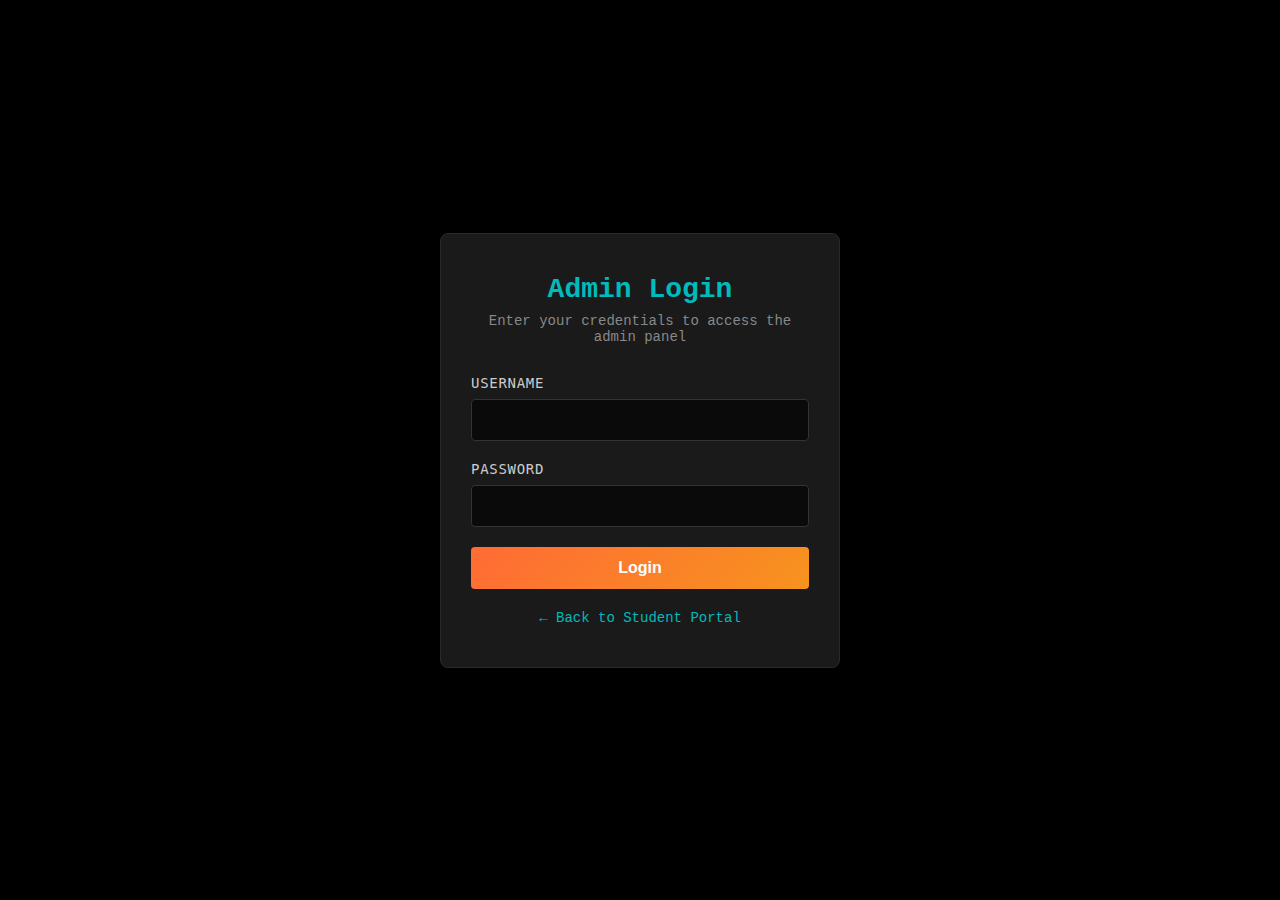
<file: login.html>
<!DOCTYPE html>
<html lang="en">
<head>
    <meta charset="UTF-8">
    <meta name="viewport" content="width=device-width, initial-scale=1.0">
    <title>Admin Login - 42 Polling</title>
    <link rel="stylesheet" href="style.css">
    <style>
        body {
            display: flex;
            justify-content: center;
            align-items: center;
            min-height: 100vh;
            padding: 20px;
        }

        .login-container {
            max-width: 400px;
            width: 100%;
        }

        .login-card {
            background: #1a1a1a;
            border: 1px solid #2a2a2a;
            border-radius: 8px;
            padding: 40px 30px;
            box-shadow: 0 4px 8px rgba(0, 0, 0, 0.3);
        }

        .login-header {
            text-align: center;
            margin-bottom: 30px;
        }

        .login-header h1 {
            color: #00babc;
            font-size: 28px;
            margin-bottom: 8px;
        }

        .login-header p {
            color: #888;
            font-size: 14px;
        }

        .form-group {
            margin-bottom: 20px;
        }

        .form-group label {
            display: block;
            color: #ccc;
            margin-bottom: 8px;
            font-size: 14px;
        }

        .form-group input {
            width: 100%;
            padding: 12px;
            background: #0a0a0a;
            border: 1px solid #333;
            border-radius: 4px;
            color: #fff;
            font-size: 14px;
            box-sizing: border-box;
        }

        .form-group input:focus {
            outline: none;
            border-color: #00babc;
            box-shadow: 0 0 0 2px rgba(0, 186, 188, 0.1);
        }

        .login-btn {
            width: 100%;
            padding: 12px;
            background: linear-gradient(135deg, #ff6b35 0%, #f7931e 100%);
            color: white;
            border: none;
            border-radius: 4px;
            font-size: 16px;
            font-weight: 600;
            cursor: pointer;
            transition: all 0.3s;
        }

        .login-btn:hover {
            transform: translateY(-2px);
            box-shadow: 0 4px 8px rgba(255, 107, 53, 0.3);
        }

        .login-btn:disabled {
            opacity: 0.6;
            cursor: not-allowed;
            transform: none;
        }

        .error-message {
            background: rgba(255, 59, 48, 0.1);
            border: 1px solid rgba(255, 59, 48, 0.3);
            color: #ff3b30;
            padding: 12px;
            border-radius: 4px;
            margin-bottom: 20px;
            font-size: 14px;
            display: none;
        }

        .error-message.show {
            display: block;
        }

        .back-link {
            text-align: center;
            margin-top: 20px;
        }

        .back-link a {
            color: #00babc;
            text-decoration: none;
            font-size: 14px;
        }

        .back-link a:hover {
            text-decoration: underline;
        }
    </style>
</head>
<body>
    <div class="login-container">
        <div class="login-card">
            <div class="login-header">
                <h1>Admin Login</h1>
                <p>Enter your credentials to access the admin panel</p>
            </div>

            <div id="error-message" class="error-message"></div>

            <form id="login-form">
                <div class="form-group">
                    <label for="username">Username</label>
                    <input type="text" id="username" name="username" required autocomplete="username">
                </div>

                <div class="form-group">
                    <label for="password">Password</label>
                    <input type="password" id="password" name="password" required autocomplete="current-password">
                </div>

                <button type="submit" id="login-btn" class="login-btn">Login</button>
            </form>

            <div class="back-link">
                <a href="/">← Back to Student Portal</a>
            </div>
        </div>
    </div>

    <script>
        const loginForm = document.getElementById('login-form');
        const loginBtn = document.getElementById('login-btn');
        const errorMessage = document.getElementById('error-message');

        loginForm.addEventListener('submit', async (e) => {
            e.preventDefault();
            
            const username = document.getElementById('username').value;
            const password = document.getElementById('password').value;

            // Hide previous error
            errorMessage.classList.remove('show');
            loginBtn.disabled = true;
            loginBtn.textContent = 'Logging in...';

            try {
                const response = await fetch('/api/admin/login', {
                    method: 'POST',
                    headers: {
                        'Content-Type': 'application/json',
                    },
                    body: JSON.stringify({ username, password }),
                });

                const data = await response.json();

                if (response.ok && data.success) {
                    // Redirect to admin page
                    window.location.href = '/admin';
                } else {
                    // Show error
                    errorMessage.textContent = data.error || 'Invalid credentials';
                    errorMessage.classList.add('show');
                    loginBtn.disabled = false;
                    loginBtn.textContent = 'Login';
                }
            } catch (error) {
                console.error('Login error:', error);
                errorMessage.textContent = 'An error occurred. Please try again.';
                errorMessage.classList.add('show');
                loginBtn.disabled = false;
                loginBtn.textContent = 'Login';
            }
        });
    </script>
</body>
</html>
</file>
<file: style.css>
/* 42 Polls - Base Styles */
* {
  margin: 0;
  padding: 0;
  box-sizing: border-box;
}

body {
  font-family: 'Courier New', Courier, monospace;
  background-color: #000000;
  color: #ffffff;
  min-height: 100vh;
}

/* Animated Grid Background */
.polls-background {
  position: fixed;
  top: 0;
  left: 0;
  right: 0;
  bottom: 0;
  opacity: 0.1;
  z-index: 0;
  background-image: 
    repeating-linear-gradient(0deg, transparent, transparent 2px, #00babc 2px, #00babc 4px),
    repeating-linear-gradient(90deg, transparent, transparent 2px, #00babc 2px, #00babc 4px);
  background-size: 50px 50px;
  pointer-events: none;
}

/* Header Styles */
.polls-header {
  position: relative;
  background: linear-gradient(to right, #1a1a1a, #000000, #1a1a1a);
  border-bottom: 4px solid #00babc;
  box-shadow: 0 10px 30px rgba(0, 186, 188, 0.2);
  z-index: 10;
}

.polls-header-container {
  max-width: 1280px;
  margin: 0 auto;
  padding: 1.5rem;
  display: flex;
  justify-content: space-between;
  align-items: center;
}

.polls-header-left {
  display: flex;
  align-items: center;
  gap: 1rem;
}

.polls-logo {
  font-size: 3.75rem;
  font-weight: 900;
  color: #00babc;
  font-family: monospace;
  line-height: 1;
}

.polls-header-title {
  font-size: 1.875rem;
  font-weight: bold;
  color: #ffffff;
  font-family: monospace;
}

.polls-header-subtitle {
  font-size: 0.75rem;
  color: #00babc;
  font-family: monospace;
}

.polls-header-right {
  display: flex;
  align-items: center;
  gap: 0.75rem;
  font-size: 0.875rem;
  font-family: monospace;
  color: #00babc;
}

.logout-button {
  background: transparent;
  border: 1px solid #00babc;
  color: #00babc;
  padding: 0.25rem 0.75rem;
  border-radius: 9999px;
  font-family: monospace;
  font-size: 0.75rem;
  cursor: pointer;
}

.logout-button:hover {
  background-color: rgba(0, 186, 188, 0.15);
}

/* Main Content */
.polls-main {
  position: relative;
  max-width: 1280px;
  margin: 0 auto;
  padding: 3rem 1.5rem;
  z-index: 1;
}

.username-card {
  max-width: 640px;
  margin: 4rem auto 0 auto;
}

.username-form {
  display: flex;
  flex-direction: column;
  gap: 0.75rem;
  padding: 1.5rem 1.5rem 0 1.5rem;
}

.username-label {
  font-family: monospace;
  font-size: 0.875rem;
  letter-spacing: 0.08em;
  color: #00e0ff;
}

.username-input {
  background-color: rgba(4, 16, 28, 0.9);
  border-radius: 0.75rem;
  border: 1px solid rgba(0, 224, 255, 0.35);
  padding: 0.85rem 1rem;
  color: #f9fafb;
  font-family: system-ui, -apple-system, BlinkMacSystemFont, 'SF Mono', Menlo, Monaco, Consolas, 'Liberation Mono', 'Courier New', monospace;
}

.username-input::placeholder {
  color: rgba(148, 163, 184, 0.9);
}

/* Admin cards (light style) */
.admin-poll-card {
  background: linear-gradient(135deg, #ffffff 0%, #fafafa 100%);
  border-radius: 16px;
  box-shadow: 0 8px 32px rgba(0, 0, 0, 0.12), 0 2px 8px rgba(0, 0, 0, 0.08);
  padding: 1.75rem 2rem;
  display: flex;
  flex-direction: column;
  gap: 0.875rem;
  color: #0f172a;
  border: 1px solid rgba(0, 186, 188, 0.15);
  transition: all 0.3s ease;
  position: relative;
  overflow: hidden;
}

.admin-poll-card::before {
  content: '';
  position: absolute;
  top: 0;
  left: 0;
  right: 0;
  height: 4px;
  background: linear-gradient(90deg, #00babc 0%, #00a8a0 50%, #00babc 100%);
  background-size: 200% 100%;
  animation: shimmer 3s linear infinite;
}

@keyframes shimmer {
  0% { background-position: -200% 0; }
  100% { background-position: 200% 0; }
}

.admin-poll-card:hover {
  box-shadow: 0 12px 48px rgba(0, 186, 188, 0.2), 0 4px 12px rgba(0, 0, 0, 0.1);
  transform: translateY(-2px);
  border-color: rgba(0, 186, 188, 0.3);
}

.admin-poll-header {
  display: flex;
  align-items: flex-start;
  justify-content: space-between;
  gap: 1rem;
}

.admin-poll-title {
  font-weight: 700;
  font-size: 1.125rem;
  line-height: 1.4;
  color: #0a0a0a;
}

.admin-delete-btn {
  background: linear-gradient(135deg, #fee2e2 0%, #fecaca 100%);
  border-radius: 10px;
  border: 1px solid #fca5a5;
  width: 2.25rem;
  height: 2.25rem;
  display: flex;
  align-items: center;
  justify-content: center;
  cursor: pointer;
  transition: all 0.2s ease;
  font-size: 1.1rem;
}

.admin-delete-btn:hover {
  background: linear-gradient(135deg, #fca5a5 0%, #f87171 100%);
  transform: scale(1.1) rotate(5deg);
  box-shadow: 0 4px 12px rgba(239, 68, 68, 0.3);
}

.admin-poll-desc {
  font-size: 0.9rem;
  color: #64748b;
  line-height: 1.6;
  margin-bottom: 0.5rem;
  font-weight: 400;
}

/* Admin Bar Chart Styles */
.admin-chart-container {
  margin: 1rem 0;
  padding: 1rem;
  background: linear-gradient(135deg, #f8fafc, #f1f5f9);
  border-radius: 0.5rem;
  border: 1px solid #e2e8f0;
}

.admin-chart-title {
  font-size: 0.875rem;
  font-weight: 600;
  color: #0f172a;
  margin-bottom: 0.75rem;
}

.admin-chart-empty {
  text-align: center;
  color: #94a3af;
  font-style: italic;
  padding: 1rem;
}

.admin-bar-row {
  display: grid;
  grid-template-columns: 150px 1fr 100px;
  gap: 0.75rem;
  align-items: center;
  margin-bottom: 0.75rem;
}

.admin-bar-label {
  font-size: 0.875rem;
  font-weight: 500;
  color: #334155;
  overflow: hidden;
  text-overflow: ellipsis;
  white-space: nowrap;
}

.admin-bar-container {
  position: relative;
  height: 28px;
  background: #e2e8f0;
  border-radius: 9999px;
  overflow: hidden;
}

.admin-bar-fill {
  height: 100%;
  background: linear-gradient(90deg, #06b6d4, #0891b2);
  border-radius: 9999px;
  transition: width 0.5s ease;
  min-width: 2px;
}

.admin-bar-fill-winner {
  background: linear-gradient(90deg, #10b981, #059669);
  box-shadow: 0 0 10px rgba(16, 185, 129, 0.4);
}

.admin-bar-value {
  font-size: 0.75rem;
  font-weight: 600;
  color: #475569;
  text-align: right;
  font-family: monospace;
}

.admin-poll-meta-row {
  display: flex;
  gap: 1.5rem;
  font-size: 0.8rem;
}

.admin-poll-meta {
  display: flex;
  align-items: center;
  gap: 0.35rem;
}

.admin-meta-icon {
  color: #14b8a6;
}

.admin-poll-id {
  font-size: 0.75rem;
  color: #6b7280;
}

.admin-poll-footer {
  margin-top: 1rem;
  padding: 1rem 0 0 0;
  display: flex;
  align-items: center;
  justify-content: flex-end;
  gap: 0.625rem;
  border-top: 2px solid rgba(0, 186, 188, 0.1);
}

.admin-view-btn,
.admin-edit-btn {
  background: linear-gradient(135deg, #00babc 0%, #009b9d 100%);
  color: #ffffff;
  border-radius: 8px;
  border: none;
  padding: 0.625rem 1.5rem;
  font-size: 0.8rem;
  font-weight: 700;
  cursor: pointer;
  transition: all 0.25s cubic-bezier(0.4, 0, 0.2, 1);
  text-transform: uppercase;
  letter-spacing: 1px;
  box-shadow: 0 2px 8px rgba(0, 186, 188, 0.25), 0 1px 3px rgba(0, 0, 0, 0.3);
  position: relative;
  overflow: hidden;
  min-width: 100px;
  text-align: center;
}

.admin-edit-btn {
  background: linear-gradient(135deg, #ff6b35 0%, #f7931e 100%);
  box-shadow: 0 2px 8px rgba(255, 107, 53, 0.25), 0 1px 3px rgba(0, 0, 0, 0.3);
}

.admin-view-btn::before,
.admin-edit-btn::before {
  content: '';
  position: absolute;
  top: 0;
  left: -100%;
  width: 100%;
  height: 100%;
  background: linear-gradient(90deg, transparent, rgba(255, 255, 255, 0.2), transparent);
  transition: left 0.5s;
}

.admin-view-btn:hover::before,
.admin-edit-btn:hover::before {
  left: 100%;
}

.admin-view-btn:hover,
.admin-edit-btn:hover {
  transform: translateY(-3px);
  box-shadow: 0 6px 16px rgba(0, 186, 188, 0.4), 0 2px 6px rgba(0, 0, 0, 0.4);
}

.admin-edit-btn:hover {
  box-shadow: 0 6px 16px rgba(255, 107, 53, 0.4), 0 2px 6px rgba(0, 0, 0, 0.4);
}

.admin-view-btn:active,
.admin-edit-btn:active {
  transform: translateY(-1px);
  transition: all 0.1s;
}

.admin-votes-container {
  margin-top: 0.75rem;
  font-size: 0.875rem;
  background: linear-gradient(to bottom, #f8fafc, #f1f5f9);
  border-radius: 0.5rem;
  padding: 1rem;
  border: 1px solid #e2e8f0;
}

.admin-votes-loading {
  color: #64748b;
  text-align: center;
  padding: 1rem;
  font-style: italic;
}

.admin-votes-empty {
  color: #94a3af;
  text-align: center;
  padding: 1.5rem;
  font-style: italic;
}

.admin-votes-header {
  margin-bottom: 1rem;
  padding-bottom: 0.5rem;
  border-bottom: 2px solid #00babc;
}

.admin-votes-title {
  font-weight: 600;
  color: #0f172a;
  font-size: 0.95rem;
}

.admin-votes-summary {
  display: flex;
  flex-direction: column;
  gap: 0.75rem;
  margin-bottom: 1.5rem;
}

.admin-vote-option-card {
  background: #ffffff;
  border: 1px solid #e2e8f0;
  border-radius: 0.5rem;
  padding: 0.75rem;
  box-shadow: 0 1px 3px rgba(0, 0, 0, 0.1);
}

.admin-vote-option-header {
  display: flex;
  justify-content: space-between;
  align-items: center;
  margin-bottom: 0.5rem;
}

.admin-vote-option-name {
  font-weight: 600;
  color: #00babc;
  font-size: 0.9rem;
}

.admin-vote-option-count {
  background: #00babc;
  color: #ffffff;
  padding: 0.25rem 0.5rem;
  border-radius: 9999px;
  font-size: 0.75rem;
  font-weight: bold;
}

.admin-vote-users {
  display: flex;
  flex-wrap: wrap;
  gap: 0.5rem;
  margin-top: 0.5rem;
}

.admin-vote-user-badge {
  background: linear-gradient(135deg, #f1f5f9, #e2e8f0);
  color: #334155;
  padding: 0.35rem 0.75rem;
  border-radius: 9999px;
  font-size: 0.75rem;
  font-weight: 500;
  border: 1px solid #cbd5e1;
  font-family: monospace;
}

.admin-votes-chrono-title {
  font-weight: 600;
  color: #475569;
  font-size: 0.85rem;
  margin-top: 1rem;
  margin-bottom: 0.5rem;
  padding-top: 1rem;
  border-top: 1px solid #e2e8f0;
}

.admin-votes-list {
  list-style: none;
  padding-left: 0;
  margin: 0;
  display: flex;
  flex-direction: column;
  gap: 0.35rem;
}

.admin-vote-row {
  padding: 0.5rem 0.75rem;
  background: #ffffff;
  border: 1px solid #e2e8f0;
  border-radius: 0.375rem;
  color: #475569;
  font-family: monospace;
  font-size: 0.8rem;
}

/* Text Response Styling in Admin */
.admin-text-responses-list {
  display: flex;
  flex-direction: column;
  gap: 1rem;
  margin-top: 1rem;
}

.admin-text-response-card {
  background: linear-gradient(135deg, #f8f9fa 0%, #ffffff 100%);
  border: 2px solid #e2e8f0;
  border-left: 4px solid #00babc;
  border-radius: 0.5rem;
  padding: 1rem;
  box-shadow: 0 2px 8px rgba(0, 0, 0, 0.05);
}

.admin-text-response-user {
  font-family: monospace;
  font-weight: 700;
  color: #00babc;
  font-size: 0.875rem;
  margin-bottom: 0.5rem;
  letter-spacing: 0.05em;
}

.admin-text-response-text {
  background: #ffffff;
  border: 1px solid #e2e8f0;
  border-radius: 0.375rem;
  padding: 0.75rem;
  color: #1e293b;
  font-family: 'Courier New', Courier, monospace;
  font-size: 0.875rem;
  line-height: 1.6;
  margin-bottom: 0.5rem;
  white-space: pre-wrap;
  word-break: break-word;
}

.admin-text-response-time {
  font-family: monospace;
  font-size: 0.75rem;
  color: #94a3b8;
  text-align: right;
}

.admin-create-bar {
  display: flex;
  align-items: center;
  justify-content: space-between;
  margin-bottom: 1.5rem;
}

.admin-create-title {
  font-size: 2.25rem;
  font-weight: 700;
  color: #059669;
}

.admin-header-buttons {
  display: flex;
  gap: 0.75rem;
  align-items: center;
}

.admin-create-btn {
  background-color: #00c2b8;
  color: #ffffff;
  border-radius: 9999px;
  border: none;
  padding: 0.5rem 1.5rem;
  font-size: 0.9rem;
  cursor: pointer;
  transition: transform 0.2s, box-shadow 0.2s;
}

.admin-create-btn:hover {
  transform: translateY(-1px);
  box-shadow: 0 4px 12px rgba(0, 194, 184, 0.3);
}

.admin-export-all-btn,
.admin-export-summary-btn {
  background: linear-gradient(135deg, #6366f1, #8b5cf6);
  color: #ffffff;
  border-radius: 9999px;
  border: none;
  padding: 0.5rem 1.25rem;
  font-size: 0.85rem;
  cursor: pointer;
  transition: transform 0.2s, box-shadow 0.2s;
  font-weight: 500;
}

.admin-export-all-btn:hover,
.admin-export-summary-btn:hover {
  transform: translateY(-1px);
  box-shadow: 0 4px 12px rgba(99, 102, 241, 0.4);
}

.admin-export-summary-btn {
  background: linear-gradient(135deg, #10b981, #059669);
}

.admin-export-summary-btn:hover {
  box-shadow: 0 4px 12px rgba(16, 185, 129, 0.4);
}

.admin-button-group {
  display: flex;
  gap: 0.625rem;
  align-items: center;
}

.admin-export-btn {
  background: linear-gradient(135deg, #f59e0b 0%, #d97706 100%);
  color: #ffffff;
  border-radius: 8px;
  border: none;
  padding: 0.625rem 1.25rem;
  font-size: 0.8rem;
  font-weight: 700;
  cursor: pointer;
  transition: all 0.25s cubic-bezier(0.4, 0, 0.2, 1);
  text-transform: uppercase;
  letter-spacing: 1px;
  box-shadow: 0 2px 8px rgba(245, 158, 11, 0.25), 0 1px 3px rgba(0, 0, 0, 0.3);
  position: relative;
  overflow: hidden;
  min-width: 100px;
  text-align: center;
}

.admin-export-btn::before {
  content: '';
  position: absolute;
  top: 0;
  left: -100%;
  width: 100%;
  height: 100%;
  background: linear-gradient(90deg, transparent, rgba(255, 255, 255, 0.2), transparent);
  transition: left 0.5s;
}

.admin-export-btn:hover::before {
  left: 100%;
}

.admin-export-btn:hover {
  transform: translateY(-3px);
  box-shadow: 0 6px 16px rgba(245, 158, 11, 0.4), 0 2px 6px rgba(0, 0, 0, 0.4);
}

.admin-export-btn:active {
  transform: translateY(-1px);
  transition: all 0.1s;
}

.admin-create-container {
  margin-bottom: 1.5rem;
}

/* Form Styles */
.form-card {
  background: linear-gradient(to bottom right, #1a1a1a, #0a0a0a);
  border: 2px solid #00babc;
  border-radius: 0.75rem;
  padding: 1.5rem;
  box-shadow: 0 20px 50px rgba(0, 186, 188, 0.3);
  max-width: 900px;
}

.form-group {
  margin-bottom: 1rem;
}

.form-group label {
  display: block;
  font-family: monospace;
  font-size: 0.75rem;
  letter-spacing: 0.05em;
  color: #00babc;
  margin-bottom: 0.375rem;
  text-transform: uppercase;
}

.form-group input,
.form-group textarea,
.form-group select {
  width: 100%;
  background-color: rgba(0, 0, 0, 0.7);
  border: 1px solid rgba(0, 186, 188, 0.4);
  border-radius: 0.375rem;
  padding: 0.5rem 0.75rem;
  color: #ffffff;
  font-family: 'Courier New', Courier, monospace;
  font-size: 0.875rem;
  transition: border-color 0.2s, box-shadow 0.2s;
}

.form-group select {
  cursor: pointer;
  appearance: none;
  background-image: url("data:image/svg+xml,%3Csvg xmlns='http://www.w3.org/2000/svg' width='12' height='12' viewBox='0 0 12 12'%3E%3Cpath fill='%2300babc' d='M6 9L1 4h10z'/%3E%3C/svg%3E");
  background-repeat: no-repeat;
  background-position: right 0.75rem center;
  padding-right: 2.5rem;
}

.form-group select option {
  background-color: #0a0a0a;
  color: #ffffff;
}

.form-group textarea {
  resize: vertical;
  min-height: 60px;
}

.form-group input:focus,
.form-group textarea:focus,
.form-group select:focus {
  outline: none;
  border-color: #00babc;
  box-shadow: 0 0 0 2px rgba(0, 186, 188, 0.1);
}

.form-group input::placeholder,
.form-group textarea::placeholder {
  color: rgba(148, 163, 184, 0.5);
}

.section-header {
  display: flex;
  justify-content: space-between;
  align-items: center;
  margin-bottom: 1rem;
  padding-bottom: 0.75rem;
  border-bottom: 1px solid rgba(0, 186, 188, 0.3);
}

.section-header > div:first-child {
  font-family: monospace;
  font-size: 0.875rem;
  color: #ffffff;
  letter-spacing: 0.05em;
  text-transform: uppercase;
}

.button-primary {
  background: linear-gradient(to right, #00babc, #3b82f6);
  color: #000000;
  border: none;
  border-radius: 0.375rem;
  padding: 0.5rem 1.25rem;
  font-family: monospace;
  font-size: 0.75rem;
  font-weight: bold;
  letter-spacing: 0.05em;
  text-transform: uppercase;
  cursor: pointer;
  transition: transform 0.2s, box-shadow 0.2s;
  box-shadow: 0 4px 15px rgba(0, 186, 188, 0.4);
}

.button-primary:hover {
  transform: translateY(-1px);
  box-shadow: 0 6px 20px rgba(0, 186, 188, 0.6);
}

.button-primary:active {
  transform: translateY(0);
}

.polls-section-header {
  display: flex;
  align-items: center;
  gap: 0.75rem;
  margin-bottom: 2rem;
}

.polls-section-title {
  font-size: 1.5rem;
  font-weight: bold;
  color: #ffffff;
  font-family: monospace;
}

.polls-count {
  margin-left: auto;
  color: #00babc;
  font-family: monospace;
  font-size: 0.875rem;
}

/* Grid Layout */
.polls-grid {
  display: grid;
  grid-template-columns: 1fr;
  gap: 1.5rem;
  width: 100%;
}

@media (min-width: 768px) {
  .polls-grid {
    grid-template-columns: repeat(2, 1fr);
  }
}

@media (min-width: 1024px) {
  .polls-grid {
    grid-template-columns: repeat(3, 1fr);
  }
}

/* Poll Card */
.poll-card {
  background: linear-gradient(to bottom right, #1a1a1a, #000000);
  border-radius: 0.5rem;
  overflow: hidden;
  border: 2px solid;
  box-shadow: 0 20px 50px;
  transition: transform 0.2s;
  display: flex;
  flex-direction: column;
  width: 100%;
  min-height: 380px;
  height: auto;
}

.poll-card:hover {
  transform: scale(1.05);
}

/* Color Variants */
.poll-card-cyan {
  border-color: #00babc;
  box-shadow: 0 20px 50px rgba(0, 186, 188, 0.3);
}

.poll-card-purple {
  border-color: #c084fc;
  box-shadow: 0 20px 50px rgba(192, 132, 252, 0.3);
}

.poll-card-green {
  border-color: #4ade80;
  box-shadow: 0 20px 50px rgba(74, 222, 128, 0.3);
}

.poll-card-orange {
  border-color: #fb923c;
  box-shadow: 0 20px 50px rgba(251, 146, 60, 0.3);
}

.poll-card-pink {
  border-color: #f472b6;
  box-shadow: 0 20px 50px rgba(244, 114, 182, 0.3);
}

.poll-card-blue {
  border-color: #60a5fa;
  box-shadow: 0 20px 50px rgba(96, 165, 250, 0.3);
}

/* Card Header */
.poll-card-header {
  padding: 1.5rem;
  position: relative;
  overflow: hidden;
  flex: 0 0 auto;
}

.poll-card-header-cyan {
  background: linear-gradient(to right, #00babc, #3b82f6);
}

.poll-card-header-purple {
  background: linear-gradient(to right, #a855f7, #ec4899);
}

.poll-card-header-green {
  background: linear-gradient(to right, #22c55e, #10b981);
}

.poll-card-header-orange {
  background: linear-gradient(to right, #f97316, #ef4444);
}

.poll-card-header-pink {
  background: linear-gradient(to right, #ec4899, #f43f5e);
}

.poll-card-header-blue {
  background: linear-gradient(to right, #3b82f6, #6366f1);
}

.poll-card-header-bg {
  position: absolute;
  top: 0;
  right: 0;
  font-size: 7rem;
  font-weight: 900;
  color: #ffffff;
  opacity: 0.1;
  font-family: monospace;
  line-height: 1;
}

.poll-card-header-content {
  position: relative;
  z-index: 1;
}

.poll-id-badge {
  display: inline-block;
  padding: 0.25rem 0.5rem;
  background-color: rgba(0, 0, 0, 0.3);
  border-radius: 0.25rem;
  font-size: 0.75rem;
  font-family: monospace;
  color: #ffffff;
  margin-bottom: 0.5rem;
}

.poll-title {
  font-size: 1.25rem;
  font-weight: 900;
  color: #ffffff;
  margin-bottom: 0.5rem;
  font-family: monospace;
}

.poll-description {
  color: rgba(255, 255, 255, 0.9);
  font-size: 0.75rem;
  line-height: 1.5;
  font-family: monospace;
  display: -webkit-box;
  -webkit-line-clamp: 3;
  -webkit-box-orient: vertical;
  overflow: hidden;
  text-overflow: ellipsis;
  max-height: 3.375rem;
}

/* Stats Section */
.poll-stats {
  display: grid;
  grid-template-columns: repeat(3, 1fr);
  gap: 1rem;
  padding: 1.25rem 1rem;
  background: linear-gradient(180deg, #0a0a0a 0%, #1a1a1a 100%);
  border-top: 1px solid rgba(0, 186, 188, 0.15);
  border-bottom: 1px solid rgba(0, 186, 188, 0.15);
  flex: 0 0 auto;
}

.poll-stat {
  background: linear-gradient(135deg, #0d0d0d 0%, #1a1a1a 100%);
  border-radius: 6px;
  padding: 1rem 0.875rem;
  border: 1px solid rgba(0, 186, 188, 0.2);
  display: flex;
  flex-direction: column;
  align-items: flex-start;
  justify-content: space-between;
  min-height: 85px;
  transition: all 0.3s ease;
  box-shadow: 0 2px 8px rgba(0, 0, 0, 0.3);
}

.poll-stat:hover {
  border-color: rgba(0, 186, 188, 0.4);
  transform: translateY(-2px);
  box-shadow: 0 4px 12px rgba(0, 186, 188, 0.2);
}

.poll-stat-label {
  font-size: 0.65rem;
  font-family: 'SF Mono', 'Monaco', 'Inconsolata', 'Fira Mono', monospace;
  font-weight: 700;
  margin-bottom: 0.625rem;
  text-transform: uppercase;
  letter-spacing: 1.2px;
  opacity: 0.9;
}

.poll-stat-value {
  font-size: 0.875rem;
  font-weight: 600;
  color: #ffffff;
  font-family: 'SF Mono', 'Monaco', 'Inconsolata', 'Fira Mono', monospace;
  line-height: 1.3;
  letter-spacing: -0.5px;
  text-shadow: 0 2px 4px rgba(0, 0, 0, 0.3);
}

.stat-label-cyan { color: #00babc; }
.stat-label-purple { color: #c084fc; }
.stat-label-green { color: #4ade80; }
.stat-label-orange { color: #fb923c; }
.stat-label-pink { color: #f472b6; }
.stat-label-blue { color: #60a5fa; }

/* Poll Details Section */
.poll-details {
  display: flex;
  flex-direction: column;
  flex: 1;
  overflow: hidden;
}

/* Candidates Section */
.poll-candidates {
  padding: 1rem;
  flex: 1;
  display: flex;
  flex-direction: column;
}

.candidates-list {
  max-height: 12rem;
  overflow-y: auto;
  margin-bottom: 1rem;
  display: flex;
  flex-direction: column;
  gap: 0.5rem;
}

/* Text Response Input */
.text-response-input {
  width: 100%;
  background-color: rgba(0, 0, 0, 0.7);
  border: 2px solid rgba(0, 186, 188, 0.4);
  border-radius: 0.375rem;
  padding: 0.75rem;
  color: #ffffff;
  font-family: 'Courier New', Courier, monospace;
  font-size: 0.875rem;
  line-height: 1.5;
  resize: vertical;
  min-height: 100px;
  transition: border-color 0.2s, box-shadow 0.2s;
}

.text-response-input:focus {
  outline: none;
  border-color: #00babc;
  box-shadow: 0 0 0 2px rgba(0, 186, 188, 0.1);
}

.text-response-input::placeholder {
  color: rgba(148, 163, 184, 0.5);
}

.text-response-submitted {
  padding: 1.5rem;
  text-align: center;
  background: linear-gradient(135deg, rgba(0, 186, 188, 0.1), rgba(59, 130, 246, 0.1));
  border-radius: 0.5rem;
  border: 2px solid rgba(0, 186, 188, 0.3);
  color: #00babc;
  font-family: monospace;
  font-size: 0.875rem;
  font-weight: 600;
  letter-spacing: 0.05em;
}

.candidate-button {
  width: 100%;
  padding: 0.75rem;
  border-radius: 0.25rem;
  border: 2px solid;
  transition: all 0.2s;
  text-align: left;
  font-family: monospace;
  font-size: 0.875rem;
  cursor: pointer;
  background-color: #1a1a1a;
  color: #d1d5db;
}

.candidate-button:not(.selected) {
  border-color: #374151;
}

.candidate-button:not(.selected):hover {
  background-color: #111111;
}

.candidate-button.selected {
  background-color: rgba(255, 255, 255, 0.1);
}

.candidate-button-cyan.selected {
  border-color: #00babc;
  color: #00babc;
}

.candidate-button-purple.selected {
  border-color: #c084fc;
  color: #c084fc;
}

.candidate-button-green.selected {
  border-color: #4ade80;
  color: #4ade80;
}

.candidate-button-orange.selected {
  border-color: #fb923c;
  color: #fb923c;
}

.candidate-button-pink.selected {
  border-color: #f472b6;
  color: #f472b6;
}

.candidate-button-blue.selected {
  border-color: #60a5fa;
  color: #60a5fa;
}

/* Student Results Visualization */
.student-results-title {
  font-size: 0.875rem;
  font-weight: 700;
  color: #00babc;
  letter-spacing: 0.1em;
  margin-bottom: 1rem;
  padding-bottom: 0.5rem;
  border-bottom: 2px solid #00babc;
  font-family: monospace;
}

.student-result-row {
  display: grid;
  grid-template-columns: 150px 1fr 140px;
  gap: 0.75rem;
  align-items: center;
  margin-bottom: 0.75rem;
  padding: 0.5rem;
  background: rgba(0, 186, 188, 0.05);
  border-radius: 0.5rem;
  transition: transform 0.2s;
}

.student-result-row:hover {
  transform: scale(1.02);
  background: rgba(0, 186, 188, 0.1);
}

.student-result-winner {
  background: linear-gradient(135deg, rgba(16, 185, 129, 0.15), rgba(5, 150, 105, 0.1));
  border: 2px solid #10b981;
  box-shadow: 0 0 15px rgba(16, 185, 129, 0.3);
}

.student-result-label {
  font-size: 0.875rem;
  font-weight: 600;
  color: #ffffff;
  overflow: hidden;
  text-overflow: ellipsis;
  white-space: nowrap;
  font-family: monospace;
}

.student-bar-outer {
  position: relative;
  height: 24px;
  background: rgba(15, 23, 42, 0.8);
  border-radius: 9999px;
  overflow: hidden;
  border: 1px solid rgba(0, 186, 188, 0.3);
}

.student-bar-inner {
  height: 100%;
  background: linear-gradient(90deg, #00babc, #3b82f6);
  border-radius: 9999px;
  transition: width 0.8s cubic-bezier(0.4, 0, 0.2, 1);
  min-width: 2px;
  box-shadow: 0 0 10px rgba(0, 186, 188, 0.5);
}

.student-bar-winner {
  background: linear-gradient(90deg, #10b981, #059669, #00babc);
  box-shadow: 0 0 15px rgba(16, 185, 129, 0.7);
  animation: pulse 2s infinite;
}

@keyframes pulse {
  0%, 100% {
    opacity: 1;
  }
  50% {
    opacity: 0.85;
  }
}

.student-result-value {
  font-size: 0.75rem;
  font-weight: 700;
  color: #00babc;
  text-align: right;
  font-family: monospace;
  letter-spacing: 0.05em;
}

.poll-toggle-row {
  display: flex;
  justify-content: flex-end;
  width: 100%;
  padding: 1rem;
  background: #0a0a0a;
  border-top: 1px solid rgba(0, 186, 188, 0.2);
  min-height: 65px;
  align-items: center;
  flex: 0 0 auto;
  margin-top: auto;
}

.view-details-btn {
  background: linear-gradient(135deg, #00babc 0%, #0ea5e9 100%);
  color: #ffffff;
  border: none;
  border-radius: 10px;
  padding: 0.625rem 1.5rem;
  font-family: 'SF Mono', 'Monaco', 'Inconsolata', monospace;
  font-size: 0.85rem;
  font-weight: 800;
  letter-spacing: 1.2px;
  text-transform: uppercase;
  cursor: pointer;
  box-shadow: 0 4px 15px rgba(0, 186, 188, 0.4);
  transition: all 0.3s cubic-bezier(0.4, 0, 0.2, 1);
  position: relative;
  overflow: hidden;
  min-width: 130px;
}

.view-details-btn::before {
  content: '';
  position: absolute;
  top: 0;
  left: -100%;
  width: 100%;
  height: 100%;
  background: linear-gradient(90deg, transparent, rgba(255, 255, 255, 0.3), transparent);
  transition: left 0.5s;
}

.view-details-btn:hover::before {
  left: 100%;
}

.view-details-btn:hover {
  transform: translateY(-4px);
  box-shadow: 0 8px 25px rgba(0, 186, 188, 0.6);
}

.view-details-btn:active {
  transform: translateY(-2px);
  transition: all 0.1s;
}

.candidate-content {
  display: flex;
  align-items: center;
  gap: 0.5rem;
}

.candidate-checkbox {
  width: 1rem;
  height: 1rem;
  border-radius: 0.125rem;
  border: 2px solid;
  display: flex;
  align-items: center;
  justify-content: center;
}

.candidate-checkbox:not(.selected) {
  border-color: #4b5563;
}

.candidate-checkbox.selected {
  border-color: inherit;
}

.candidate-checkbox-dot {
  width: 0.5rem;
  height: 0.5rem;
  border-radius: 9999px;
}

.checkbox-dot-cyan { background-color: #00babc; }
.checkbox-dot-purple { background-color: #c084fc; }
.checkbox-dot-green { background-color: #4ade80; }
.checkbox-dot-orange { background-color: #fb923c; }
.checkbox-dot-pink { background-color: #f472b6; }
.checkbox-dot-blue { background-color: #60a5fa; }

/* Vote Button */
.vote-button {
  border-radius: 10px;
  border: none;
  color: #0f172a;
  font-weight: 800;
  padding: 1rem 1.5rem;
  font-size: 1rem;
  letter-spacing: 1.5px;
  text-transform: uppercase;
  cursor: pointer;
  transition: all 0.3s cubic-bezier(0.4, 0, 0.2, 1);
  background: linear-gradient(135deg, #19f6ff, #0fc6ff);
  color: #000000;
  box-shadow: 0 4px 15px rgba(25, 246, 255, 0.4);
  position: relative;
  overflow: hidden;
  min-width: 140px;
}

.vote-button::before {
  content: '';
  position: absolute;
  top: 0;
  left: -100%;
  width: 100%;
  height: 100%;
  background: linear-gradient(90deg, transparent, rgba(255, 255, 255, 0.3), transparent);
  transition: left 0.5s;
}

.vote-button:hover:not(:disabled)::before {
  left: 100%;
}

.vote-button:disabled {
  background: rgba(15, 23, 42, 0.7);
  color: #64748b;
  cursor: not-allowed;
  box-shadow: none;
}

.vote-button:hover:not(:disabled) {
  background: linear-gradient(135deg, #0fc6ff, #19f6ff);
  transform: translateY(-4px);
  box-shadow: 0 8px 25px rgba(25, 246, 255, 0.6);
}

.vote-button:active:not(:disabled) {
  transform: translateY(-2px);
  transition: all 0.1s;
}

.vote-button-cyan:not(:disabled) {
  background: linear-gradient(135deg, #00babc 0%, #3b82f6 100%);
  color: #ffffff;
  box-shadow: 0 4px 15px rgba(0, 186, 188, 0.5);
  font-weight: 900;
}

.vote-button-cyan:hover:not(:disabled) {
  box-shadow: 0 8px 25px rgba(0, 186, 188, 0.7);
}

.vote-button-purple:not(:disabled) {
  background: linear-gradient(135deg, #a855f7 0%, #ec4899 100%);
  color: #ffffff;
  box-shadow: 0 4px 15px rgba(168, 85, 247, 0.5);
  font-weight: 900;
}

.vote-button-purple:hover:not(:disabled) {
  box-shadow: 0 8px 25px rgba(168, 85, 247, 0.7);
}

.vote-button-green:not(:disabled) {
  background: linear-gradient(135deg, #22c55e 0%, #10b981 100%);
  color: #ffffff;
  box-shadow: 0 4px 15px rgba(34, 197, 94, 0.5);
  font-weight: 900;
}

.vote-button-green:hover:not(:disabled) {
  box-shadow: 0 8px 25px rgba(34, 197, 94, 0.7);
}

.vote-button-orange:not(:disabled) {
  background: linear-gradient(135deg, #f97316 0%, #ef4444 100%);
  color: #ffffff;
  box-shadow: 0 4px 15px rgba(249, 115, 22, 0.5);
  font-weight: 900;
}

.vote-button-orange:hover:not(:disabled) {
  box-shadow: 0 8px 25px rgba(249, 115, 22, 0.7);
}

.vote-button-pink:not(:disabled) {
  background: linear-gradient(135deg, #ec4899 0%, #f43f5e 100%);
  color: #ffffff;
  box-shadow: 0 4px 15px rgba(236, 72, 153, 0.5);
  font-weight: 900;
}

.vote-button-pink:hover:not(:disabled) {
  box-shadow: 0 8px 25px rgba(236, 72, 153, 0.7);
}

.vote-button-blue:not(:disabled) {
  background: linear-gradient(135deg, #3b82f6 0%, #6366f1 100%);
  color: #ffffff;
  box-shadow: 0 4px 15px rgba(59, 130, 246, 0.5);
  font-weight: 900;
}

.vote-button-blue:hover:not(:disabled) {
  box-shadow: 0 8px 25px rgba(59, 130, 246, 0.7);
}

/* Voted State */
.poll-voted {
  text-align: center;
  padding: 1.5rem;
}

.voted-icon {
  width: 3rem;
  height: 3rem;
  margin: 0 auto 0.75rem;
}

.icon-cyan { color: #00babc; }
.icon-purple { color: #c084fc; }
.icon-green { color: #4ade80; }
.icon-orange { color: #fb923c; }
.icon-pink { color: #f472b6; }
.icon-blue { color: #60a5fa; }

.voted-title {
  font-size: 1.125rem;
  font-weight: 900;
  color: #ffffff;
  font-family: monospace;
  margin-bottom: 0.5rem;
}

.voted-selection {
  font-size: 0.75rem;
  font-family: monospace;
}

/* Card Footer */
.poll-card-footer {
  padding: 1rem 1.25rem;
  background: linear-gradient(180deg, #000000 0%, #0a0a0a 100%);
  border-top: 3px solid;
  display: flex;
  align-items: center;
  justify-content: space-between;
  gap: 1rem;
  position: relative;
  overflow: hidden;
}

.poll-card-footer::before {
  content: '';
  position: absolute;
  top: 0;
  left: 0;
  right: 0;
  height: 1px;
  background: linear-gradient(90deg, transparent, currentColor, transparent);
  opacity: 0.5;
}

.poll-card-footer-cyan { border-color: #00babc; color: #00babc; }
.poll-card-footer-purple { border-color: #c084fc; color: #c084fc; }
.poll-card-footer-green { border-color: #4ade80; color: #4ade80; }
.poll-card-footer-orange { border-color: #fb923c; color: #fb923c; }
.poll-card-footer-pink { border-color: #f472b6; color: #f472b6; }
.poll-card-footer-blue { border-color: #60a5fa; color: #60a5fa; }

.poll-status {
  font-size: 0.75rem;
  font-family: 'SF Mono', 'Monaco', 'Inconsolata', monospace;
  font-weight: 500;
  text-transform: uppercase;
  letter-spacing: 1px;
  opacity: 0.85;
}

@keyframes pulse {
  0%, 100% { opacity: 1; }
  50% { opacity: 0.7; }
}

/* Terminal Footer */
.terminal-footer {
  margin-top: 3rem;
  text-align: center;
}

.terminal-badge {
  display: inline-block;
  background-color: #1a1a1a;
  border: 1px solid #00babc;
  border-radius: 0.25rem;
  padding: 0.75rem 1.5rem;
  font-family: monospace;
  color: #00babc;
  font-size: 0.875rem;
}

.terminal-prompt {
  color: #6b7280;
}

.terminal-cursor {
  animation: blink 1s infinite;
}

@keyframes blink {
  0%, 50% { opacity: 1; }
  51%, 100% { opacity: 0; }
}

/* Scrollbar Styling */
.candidates-list::-webkit-scrollbar {
  width: 6px;
}

.candidates-list::-webkit-scrollbar-track {
  background: #1a1a1a;
  border-radius: 3px;
}

.candidates-list::-webkit-scrollbar-thumb {
  background: #374151;
  border-radius: 3px;
}

.candidates-list::-webkit-scrollbar-thumb:hover {
  background: #4b5563;
}

/* Modal Styles */
.modal-overlay {
  position: fixed;
  top: 0;
  left: 0;
  right: 0;
  bottom: 0;
  background: rgba(0, 0, 0, 0.85);
  display: flex;
  align-items: center;
  justify-content: center;
  z-index: 10000;
  animation: fadeIn 0.2s ease;
}

.modal-content {
  background: #1a1a1a;
  border: 2px solid #00babc;
  border-radius: 8px;
  padding: 0;
  max-width: 500px;
  width: 90%;
  max-height: 80vh;
  overflow-y: auto;
  box-shadow: 0 8px 32px rgba(0, 186, 188, 0.3);
  animation: slideUp 0.3s ease;
}

.modal-header {
  background: linear-gradient(135deg, #00babc 0%, #0099a8 100%);
  color: white;
  padding: 1rem 1.5rem;
  font-size: 1.25rem;
  font-weight: 700;
  border-bottom: 2px solid #00babc;
  text-transform: uppercase;
  letter-spacing: 1px;
}

.edit-poll-form {
  padding: 1.5rem;
}

.edit-poll-form .form-group {
  margin-bottom: 1.25rem;
}

.edit-poll-form label {
  display: block;
  color: #00babc;
  font-weight: 600;
  margin-bottom: 0.5rem;
  font-size: 0.9rem;
  text-transform: uppercase;
  letter-spacing: 0.5px;
}

.edit-poll-form input,
.edit-poll-form textarea {
  width: 100%;
  padding: 0.75rem;
  background: #0a0a0a;
  border: 2px solid #333;
  border-radius: 4px;
  color: #fff;
  font-size: 0.95rem;
  font-family: inherit;
  transition: all 0.2s;
  box-sizing: border-box;
}

.edit-poll-form input:focus,
.edit-poll-form textarea:focus {
  outline: none;
  border-color: #00babc;
  box-shadow: 0 0 0 3px rgba(0, 186, 188, 0.1);
}

.modal-buttons {
  display: flex;
  gap: 0.75rem;
  justify-content: flex-end;
  margin-top: 1.5rem;
  padding-top: 1rem;
  border-top: 1px solid #333;
}

.button-secondary {
  background: #333 !important;
  color: #ccc !important;
}

.button-secondary:hover {
  background: #444 !important;
}

/* Options List in Edit Dialog */
.options-list {
  display: flex;
  flex-direction: column;
  gap: 0.5rem;
  margin-bottom: 0.75rem;
}

.option-row {
  display: flex;
  gap: 0.5rem;
  align-items: center;
}

.option-row .option-input {
  flex: 1;
}

.button-remove {
  background: #dc2626;
  color: #ffffff;
  border: none;
  border-radius: 0.25rem;
  width: 32px;
  height: 32px;
  font-size: 1.25rem;
  font-weight: bold;
  cursor: pointer;
  transition: background 0.2s;
  display: flex;
  align-items: center;
  justify-content: center;
  flex-shrink: 0;
}

.button-remove:hover {
  background: #b91c1c;
}

@keyframes fadeIn {
  from { opacity: 0; }
  to { opacity: 1; }
}

@keyframes slideUp {
  from {
    opacity: 0;
    transform: translateY(20px);
  }
  to {
    opacity: 1;
    transform: translateY(0);
  }
}
</file>
